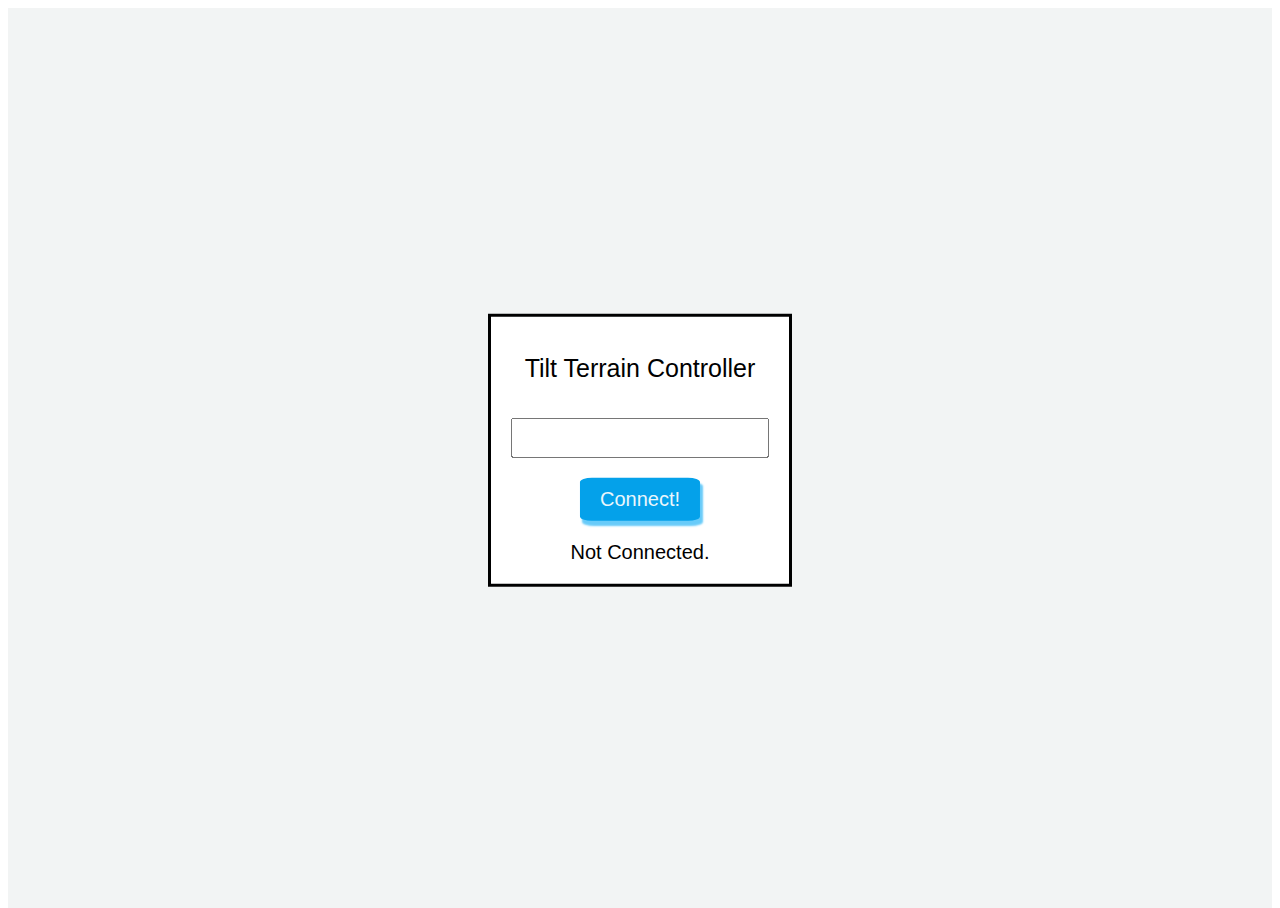
<file: tilt-terrain/controller/index.html>
<!DOCTYPE html><html><head><title>Tilt Terrain Controller</title><meta name=viewport content="width=device-width,height=device-height,initial-scale=1,maximum-scale=1,minimum-scale=1,user-scalable=no"><style>button{background-color:#04a1ea;color:#eaf6fc;border:none;padding-top:10px;padding-bottom:10px;padding-left:20px;padding-right:20px;text-align:center;text-decoration:none;display:inline-block;font:18px tahoma,sans-serif;margin-top:20px;margin-bottom:20px;margin-left:13px;margin-right:13px;border-radius:10%;box-shadow:3px 5px 2px 0 #68cbf9;outline:0}button:hover:enabled{background-color:#0497db}button:active:enabled{background-color:#0497db;box-shadow:3px 3px 2px 0 #68cbf9;transform:translateY(2px)}body,html{height:100%}body>div:first-child{height:100%;overflow:hidden}body{overflow:hidden}</style></head><body><div style=background-color:#f2f4f4><div style="position:absolute;top:50%;left:50%;transform:translate(-50%,-50%);padding:20px;background-color:#fff;border:#000 3px solid"><h1 style="font:25px tahoma,sans-serif;text-align:center">Tilt Terrain Controller</h1><br><input id=pairing-key style="text-transform:uppercase;font:30px tahoma,sans-serif;width:250px"><br><button id=pair-btn style="position:relative;font:20px tahoma,sans-serif;left:50%;transform:translateX(-50%);margin-left:0;margin-right:0">Connect!</button><br><p id=status style="font:20px tahoma,sans-serif;text-align:center;margin:0"></p></div></div><script src=/dependencies/peer.min.js></script><script src=/dependencies/gyronorm.complete.min.js></script><script src=launch.js></script></body></html>
</file>
